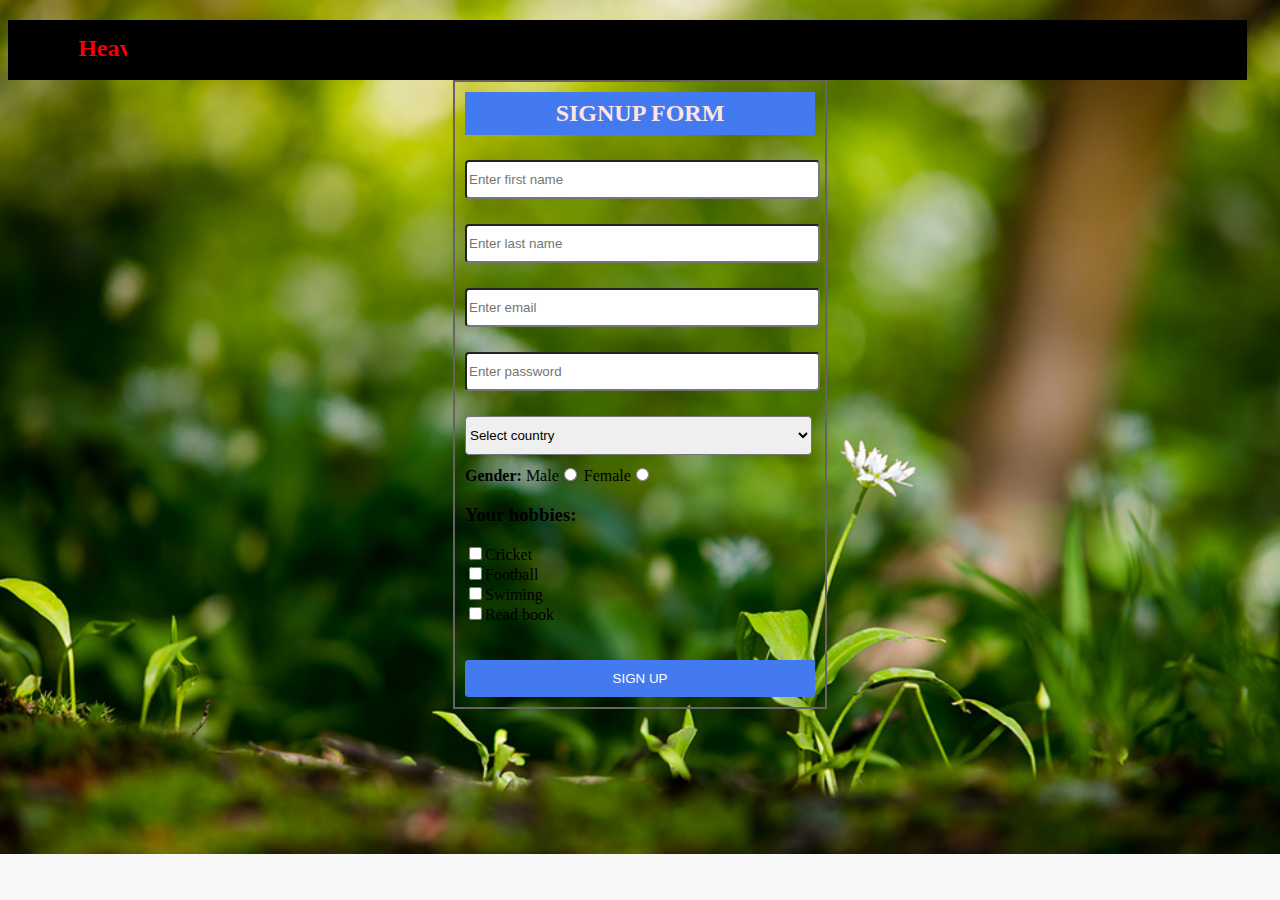
<file: singnup form.html>
<!DOCTYPE html>
<html lang="en">
<head>
    <meta charset="UTF-8">
    <meta name="viewport" content="width=device-width, initial-scale=1.0">
    <meta http-equiv="X-UA-Compatible" content="ie=edge">
	<link rel="stylesheet" type="text/css" href="index.css">
    <title>registration form</title>
    <style type="text/css">
        div#amarblock{width: 350px;padding:10px ;background:#17151505;margin:auto;border:2px solid #686262;}
    div#inputfield input, select {margin-bottom: 10px;width: 99%;padding-top: 10px;
        padding-bottom: 10px;border-radius: 4px;margin-top:15px;}
        .signuptitle{background: rgb(68, 122, 240);margin-bottom: 10px;width: 100%;}
        .signuptitle h2{text-align:center; margin:0px;padding: 8px;color:mistyrose;font-family: arial black;}
       .submitbutton input{width: 100%;background: rgb(68, 122, 240); padding:10px;border:1px solid rgb(68, 122, 240);color:white; border-radius: 3px;}
    .inputfield span{width: 100%;margin-bottom:10px;display:block;}
    body{background: #e0dbdb31;background-image: url(images/bc.jpg); background-repeat:no-repeat; background-size:cover; }
    
	
	
	
	</style>
</head>
<body>
    <header class="navbar">	
		
			<div>
			<h2 class="brand"><marquee behavior="rtl" >Heaven IT</marquee><h2></div>
			
			
			
			</div>
		</header>
    <div id="amarblock">
            <div class="signuptitle"><h2>SIGNUP FORM</h2></div>
    <div id="inputfield"><input type="text" placeholder="Enter first name"></div>
    <div id="inputfield"><input type="text" placeholder="Enter last name"></div>
    <div id="inputfield"><input type="email" placeholder="Enter email"></div>
    <div id="inputfield"><input type="password" placeholder="Enter password"></div>
    <select>
        <option>Select country</option>
        <option>Banglasdessh</option>
        <option>United states</option>
        <option>India</option>
        <option>Saudi arabia</option>
        </select>
    <div class="inputfield">
        <span><b>Gender:</b>  Male<input type="radio" name="gender"/>
        Female<input type="radio" name="gender"/></span>
    </div>
    <div class="inputfield">
<h3>Your hobbies:</h3>
<input type="checkbox"/>Cricket<br/>
<input type="checkbox"/>Football<br/>
<input type="checkbox"/>Swiming<br/>
<input type="checkbox"/>Read book<br/><br/><br/>
    </div>

    <div class="submitbutton"><input type="submit" onclick="alert('sign up with heaven it')" value="SIGN UP"></div>
    
    </div>
</body>
</html>
</file>
<file: index.css>
body{
    
    background:lightblue;
   
}

h1{color:green;}

.navbar{width:98%;
	height:60px;
	background-color:black;
	color:black;
}
.brand{float:left;
padding-left:10px;
	margin:0 auto;
	padding-top: 15px;
	color: red;

}
ul li a{
	text-decoration:none;
	color:white;
	padding-right:20px;
	font-size:15px;
	padding-top:15px;
	
}
ul li{float:right;
	display:inline;
}
.nav{;
float:right;}
ul li a:hover{
	color:red;
	font-size:20px;
}

 div.mainbox{ display:inline-block;
    float:left;
	margin-right:20px;
	margin-top:20px;
text-align:center;
margin-left:15px;
	}
	
	
	.maindiv .mainbox:hover{border: 1px solid orange;
}

.mainbox{    
width: 326px;
    background: #ffffff1a;
    padding: 30px;
    font-size: 1;
    border: 1px solid #080808;
    text-align: center;
	
}
   



.blocktitle {
    font-family: arial black;
    font-size: 20px;
    margin-bottom: 30px;
    margin-top: 32px;
}
 .blocktitle:hover{font-size:21px;}

.dollarsign {
    color: #ffc107;
    background: #dedcdc;
    padding: 9px;
    padding-left: 25px;
    padding-right: 25px;
    font-size: 40px;
}
.dollarsign:hover{font-size:42px;}
div p {
    color: #5d1c1c;
    font-size: 16px;
}
</file>
